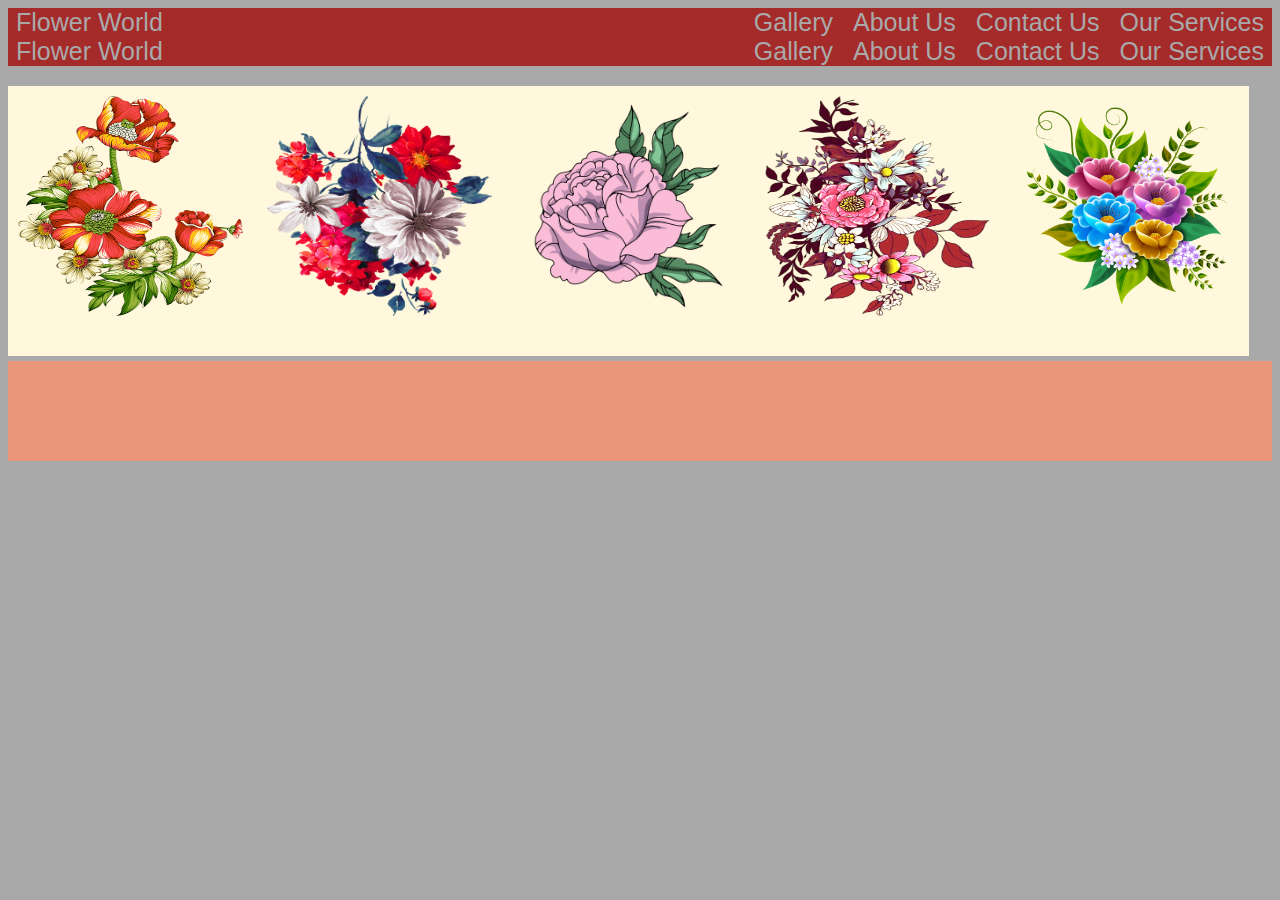
<file: index.html>
<html>
    <head>
        <title>
            Flower World
        </title>
    </head>
    <link rel="stylesheet" href="style.css">
    <body>
        <!-- UpperNav div is for top navigation -->
        <div class="upperNav">
            <a href="#" class="logo">Flower World</a>
            <div class="rightOptions">
                <a href="#ourGallery">Gallery</a>
                <a href="#aboutUs">About Us</a>
                <a href="contactUs.html">Contact Us</a>
                <a href="services.html">Our Services</a>
            </div>
        </div>
        <div class="upperNav">
            <a href="#" class="logo">Flower World</a>
            <div class="rightOptions">
                <a href="#ourGallery">Gallery</a>
                <a href="#aboutUs">About Us</a>
                <a href="contactUs.html">Contact Us</a>
                <a href="services.html">Our Services</a>
            </div>
        </div>
        
        <!-- row div is for Gallery -->
        <div class="row" id="ourGallery">
            <div class="allImages">
                <a href="https://www.proflowers.com/"><img src="images/flower1.png" alt="Flower1 Image"></a>
                <img src="images/flower2.png" alt="Flower2 Image">
                <img src="images/flower3.png" alt="Flower3 Image">
                <img src="images/flower4.png" alt="Flower4 Image">
                <img src="images/flower6.png" alt="Flower5 Image">
            </div>
        </div>

        <!-- aboutUs div is for about Us -->
        <div id="aboutUs">
            <div class="information">
                
            </div>
        </div>
    </body>
</html>
</file>
<file: style.css>
body{
    /* background-image: url("images/mainBg.png"); */
    background-color: darkgray;
    background-repeat:repeat;
}

.upperNav{
    width: 100%;
    background-color: brown;
    overflow: hidden;
    top:0;
}

.upperNav a{
    margin-top: 0;
    font-family:'Trebuchet MS', 'Lucida Sans Unicode', 'Lucida Grande', 'Lucida Sans', Arial, sans-serif;
    font-size:25px;
    text-decoration:cornsilk;
    padding: 14px 8px;
    color: darkgray;
}

.upperNav a:hover{
    background-color:palevioletred;
    color: black;
}

.rightOptions{
    float: right;
}

.row{
    content: "";
    clear: both;
    display: table;
}

.allImages{
    margin-top: 20px;
    float: left;
    background-color:cornsilk;
    width: 100%;
    height: 270px;
}

.allImages img{
    display: inline-block;
    width: 225px;
    height: 220px;
    padding: 10px;
}

.information{
    margin-top: 5px;
    background-color:darksalmon;
    width: 100%;
    height: 100px;
}
</file>
